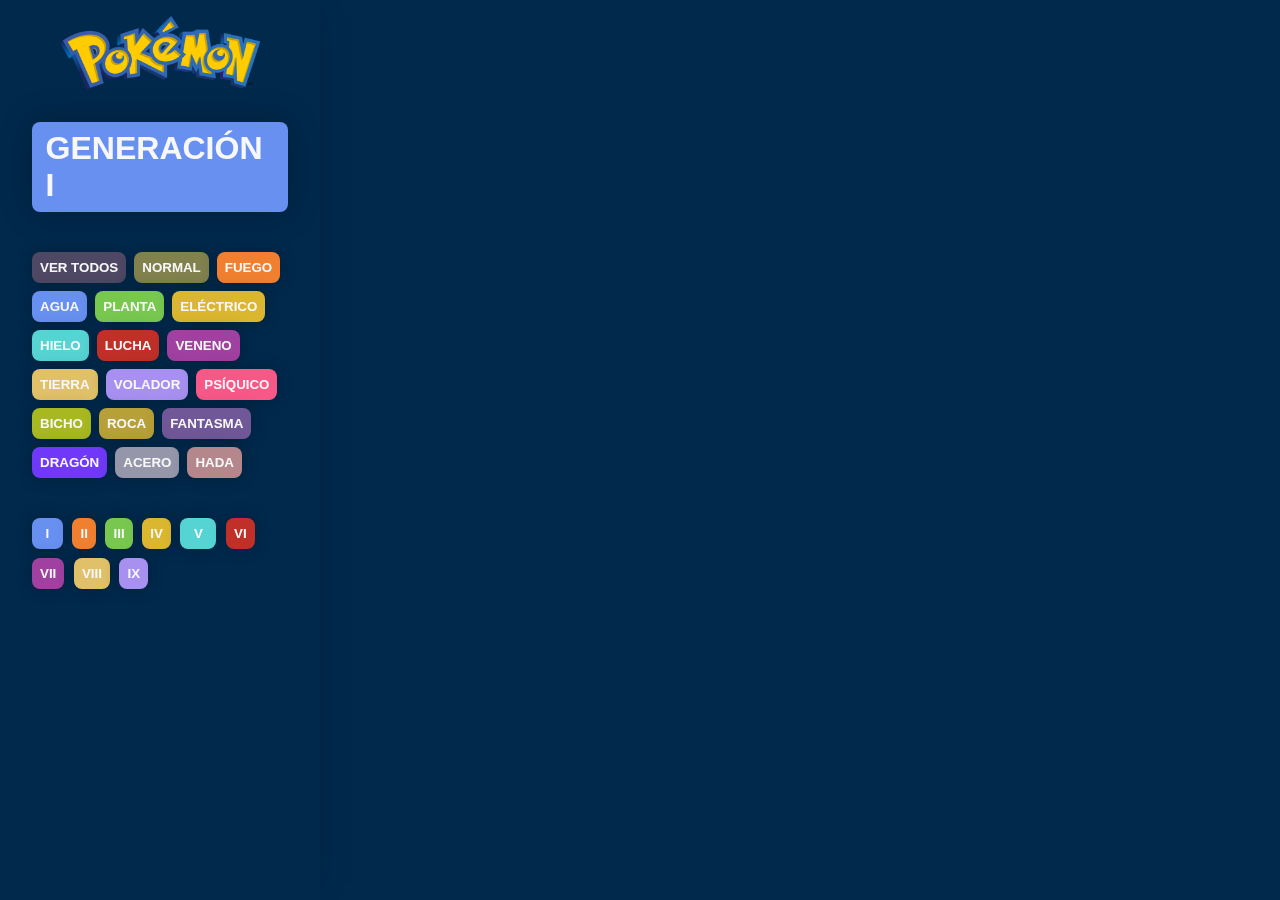
<file: index.html>
<!DOCTYPE html>
<html lang="us">
    
    <head>
        <meta charset="UTF-8">
        <meta http-equiv="X-UA-Compatible" content="IE-edge">
        <meta name="viewport" content="width=device-width, initial-scale=1.0">
        <title>PokeDex</title>
        <link rel="stylesheet" href="css/main.css">
        <link rel="icon" href="imagenes/pokemon1.png">
    </head>

    <body>

        <aside>
            <nav class="nav">
                <div class="imagen-gen">
                    <img src="imagenes/pokemon.png" alt="Pokemon Logo" class="imagen">
                    <div class="gen gen1"><h1>GENERACIÓN I</h1></div>
                </div>
                <ul class="nav-list">
                    <!-- Lista de los botones que se usaran para filtrar los pokemones por su tipo -->
                    <li class="nav-item"><button class="btn btn-aside" id="ver-todos">Ver Todos</button></li>
                    <li class="nav-item"><button class="btn btn-aside normal" id="normal">Normal</button></li>
                    <li class="nav-item"><button class="btn btn-aside fire" id="fire">Fuego</button></li>
                    <li class="nav-item"><button class="btn btn-aside water" id="water">Agua</button></li>
                    <li class="nav-item"><button class="btn btn-aside grass" id="grass">Planta</button></li>
                    <li class="nav-item"><button class="btn btn-aside electric" id="electric">Eléctrico</button></li>
                    <li class="nav-item"><button class="btn btn-aside ice" id="ice">Hielo</button></li>
                    <li class="nav-item"><button class="btn btn-aside fighting" id="fighting">Lucha</button></li>
                    <li class="nav-item"><button class="btn btn-aside poison" id="poison">Veneno</button></li>
                    <li class="nav-item"><button class="btn btn-aside ground" id="ground">Tierra</button></li>
                    <li class="nav-item"><button class="btn btn-aside flying" id="flying">Volador</button></li>
                    <li class="nav-item"><button class="btn btn-aside psychic" id="psychic">Psíquico</button></li>
                    <li class="nav-item"><button class="btn btn-aside bug" id="bug">Bicho</button></li>
                    <li class="nav-item"><button class="btn btn-aside rock" id="rock">Roca</button></li>
                    <li class="nav-item"><button class="btn btn-aside ghost" id="ghost">Fantasma</button></li>
                    <li class="nav-item"><button class="btn btn-aside dragon" id="dragon">Dragón</button></li>
                    <li class="nav-item"><button class="btn btn-aside steel" id="steel">Acero</button></li>
                    <li class="nav-item"><button class="btn btn-aside fairy" id="fairy">Hada</button></li>
                </ul>
                <ul class="nav-gen">
                    <!-- Lista de los botones que se usaran para filtrar los pokemones por generacion -->
                    <li class="nav-item"><a href="index.html"><button class="btn btn-aside-gen gen1">I</button></a></li>
                    <li class="nav-item"><a href="gen2.html"><button class="btn btn-aside-gen gen2">II</button></a></li>
                    <li class="nav-item"><a href="gen3.html"><button class="btn btn-aside-gen gen3">III</button></a></li>
                    <li class="nav-item"><a href="gen4.html"><button class="btn btn-aside-gen gen4">IV</button></a></li>
                    <li class="nav-item"><a href="gen5.html"><button class="btn btn-aside-gen gen5">V</button></a></li>
                    <li class="nav-item"><a href="gen6.html"><button class="btn btn-aside-gen gen6">VI</button></a></li>
                    <li class="nav-item"><a href="gen7.html"><button class="btn btn-aside-gen gen7">VII</button></a></li>
                    <li class="nav-item"><a href="gen8.html"><button class="btn btn-aside-gen gen8">VIII</button></a></li>
                    <li class="nav-item"><a href="gen9.html"><button class="btn btn-aside-gen gen9">IX</button></a></li>
                </ul>
            </nav> 
            
        </aside>

        <main>

            <div id="todos">

                <div class="pokemon-todos" id="listaPokemon">
                    <!-- Aqui van todos los poquemones, que seran creados en el archivo main.js -->
                </div>

            </div>
        
        </main>

         <script src="js/main.js"></script>  <!-- haciendo la llamada al script para ejecturar el archivo main.js -->
    
    </body>

</html>
</file>
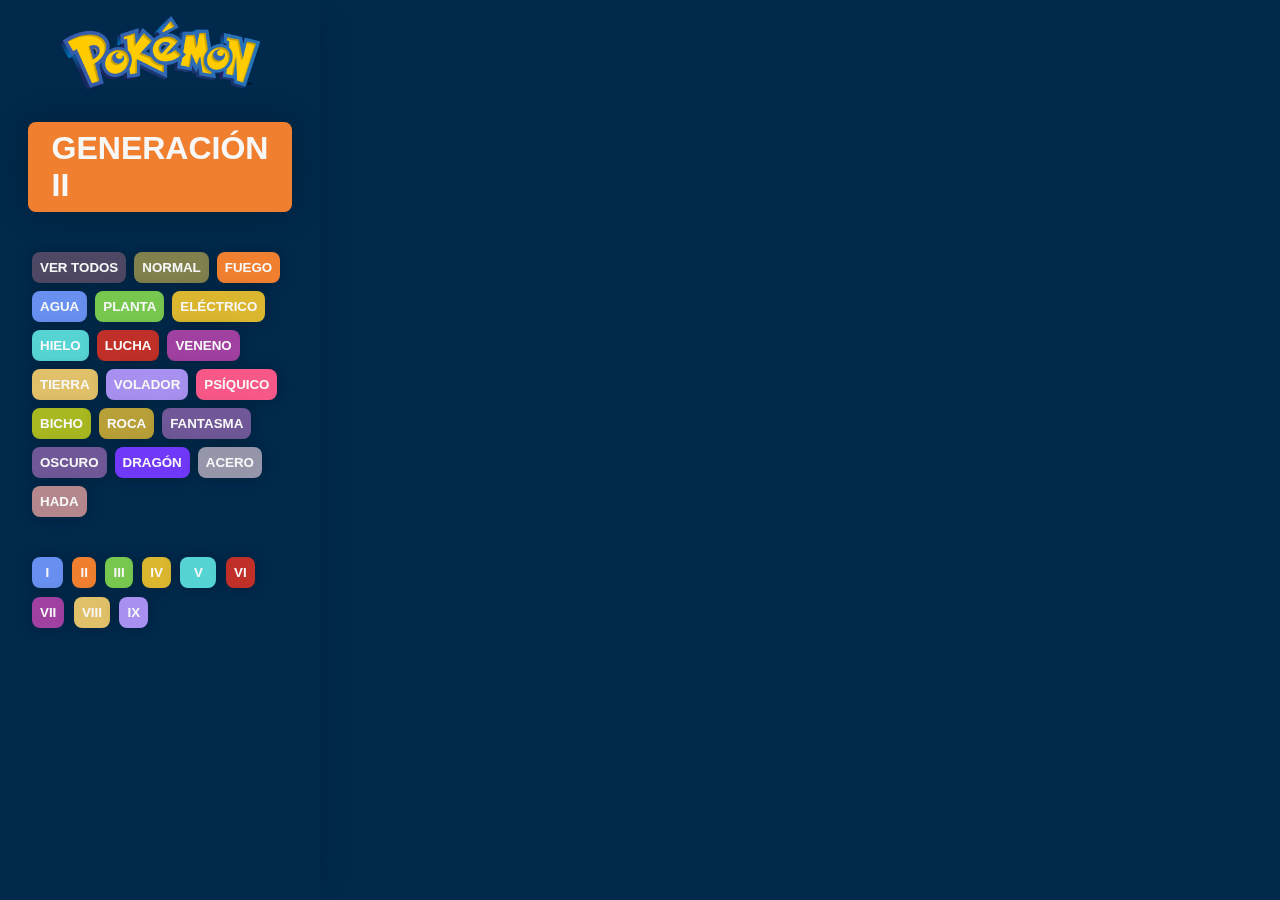
<file: gen2.html>
<!DOCTYPE html>
<html lang="us">
    
    <head>
        <meta charset="UTF-8">
        <meta http-equiv="X-UA-Compatible" content="IE-edge">
        <meta name="viewport" content="width=device-width, initial-scale=1.0">
        <title>PokeDex</title>
        <link rel="stylesheet" href="css/main.css">
        <link rel="icon" href="imagenes/pokemon1.png">
    </head>

    <body>

        <aside>
            <nav class="nav">
                <div class="imagen-gen">
                    <img src="imagenes/pokemon.png" alt="Pokemon Logo" class="imagen">
                    <div class="gen gen2"><h1>GENERACIÓN II</h1></div>
                </div>
                <ul class="nav-list">
                    <!-- Lista de los botones que se usaran para filtrar los pokemones por su tipo -->
                    <li class="nav-item"><button class="btn btn-aside" id="ver-todos">Ver Todos</button></li>
                    <li class="nav-item"><button class="btn btn-aside normal" id="normal">Normal</button></li>
                    <li class="nav-item"><button class="btn btn-aside fire" id="fire">Fuego</button></li>
                    <li class="nav-item"><button class="btn btn-aside water" id="water">Agua</button></li>
                    <li class="nav-item"><button class="btn btn-aside grass" id="grass">Planta</button></li>
                    <li class="nav-item"><button class="btn btn-aside electric" id="electric">Eléctrico</button></li>
                    <li class="nav-item"><button class="btn btn-aside ice" id="ice">Hielo</button></li>
                    <li class="nav-item"><button class="btn btn-aside fighting" id="fighting">Lucha</button></li>
                    <li class="nav-item"><button class="btn btn-aside poison" id="poison">Veneno</button></li>
                    <li class="nav-item"><button class="btn btn-aside ground" id="ground">Tierra</button></li>
                    <li class="nav-item"><button class="btn btn-aside flying" id="flying">Volador</button></li>
                    <li class="nav-item"><button class="btn btn-aside psychic" id="psychic">Psíquico</button></li>
                    <li class="nav-item"><button class="btn btn-aside bug" id="bug">Bicho</button></li>
                    <li class="nav-item"><button class="btn btn-aside rock" id="rock">Roca</button></li>
                    <li class="nav-item"><button class="btn btn-aside ghost" id="ghost">Fantasma</button></li>
                    <li class="nav-item"><button class="btn btn-aside ghost" id="dark">Oscuro</button></li>
                    <li class="nav-item"><button class="btn btn-aside dragon" id="dragon">Dragón</button></li>
                    <li class="nav-item"><button class="btn btn-aside steel" id="steel">Acero</button></li>
                    <li class="nav-item"><button class="btn btn-aside fairy" id="fairy">Hada</button></li>
                </ul>
                <ul class="nav-gen">
                    <!-- Lista de los botones que se usaran para filtrar los pokemones por generacion -->
                    <li class="nav-item"><a href="index.html"><button class="btn btn-aside-gen gen1">I</button></a></li>
                    <li class="nav-item"><a href="gen2.html"><button class="btn btn-aside-gen gen2">II</button></a></li>
                    <li class="nav-item"><a href="gen3.html"><button class="btn btn-aside-gen gen3">III</button></a></li>
                    <li class="nav-item"><a href="gen4.html"><button class="btn btn-aside-gen gen4">IV</button></a></li>
                    <li class="nav-item"><a href="gen5.html"><button class="btn btn-aside-gen gen5">V</button></a></li>
                    <li class="nav-item"><a href="gen6.html"><button class="btn btn-aside-gen gen6">VI</button></a></li>
                    <li class="nav-item"><a href="gen7.html"><button class="btn btn-aside-gen gen7">VII</button></a></li>
                    <li class="nav-item"><a href="gen8.html"><button class="btn btn-aside-gen gen8">VIII</button></a></li>
                    <li class="nav-item"><a href="gen9.html"><button class="btn btn-aside-gen gen9">IX</button></a></li>
                </ul>
            </nav> 
        </aside>

        <main>

            <div id="todos">

                <div class="pokemon-todos" id="listaPokemon">
                    <!-- Aqui van todos los poquemones, que seran creados en el archivo main.js -->
                </div>

                <div id="ventanaEmergente" class="ventana-emergente">
                    <!-- Aqui va el contenido de la ventana emergente, que sera creado en el archivo main.js -->
                </div> 
                <div id="fondoOscuro" onclick="cerrarVentanaEmergente()"></div>

            </div>
        
        </main>

         <script src="js/gen2.js"></script>  <!-- haciendo la llamada al script para ejecturar el archivo main.js -->
    
    </body>

</html>
</file>
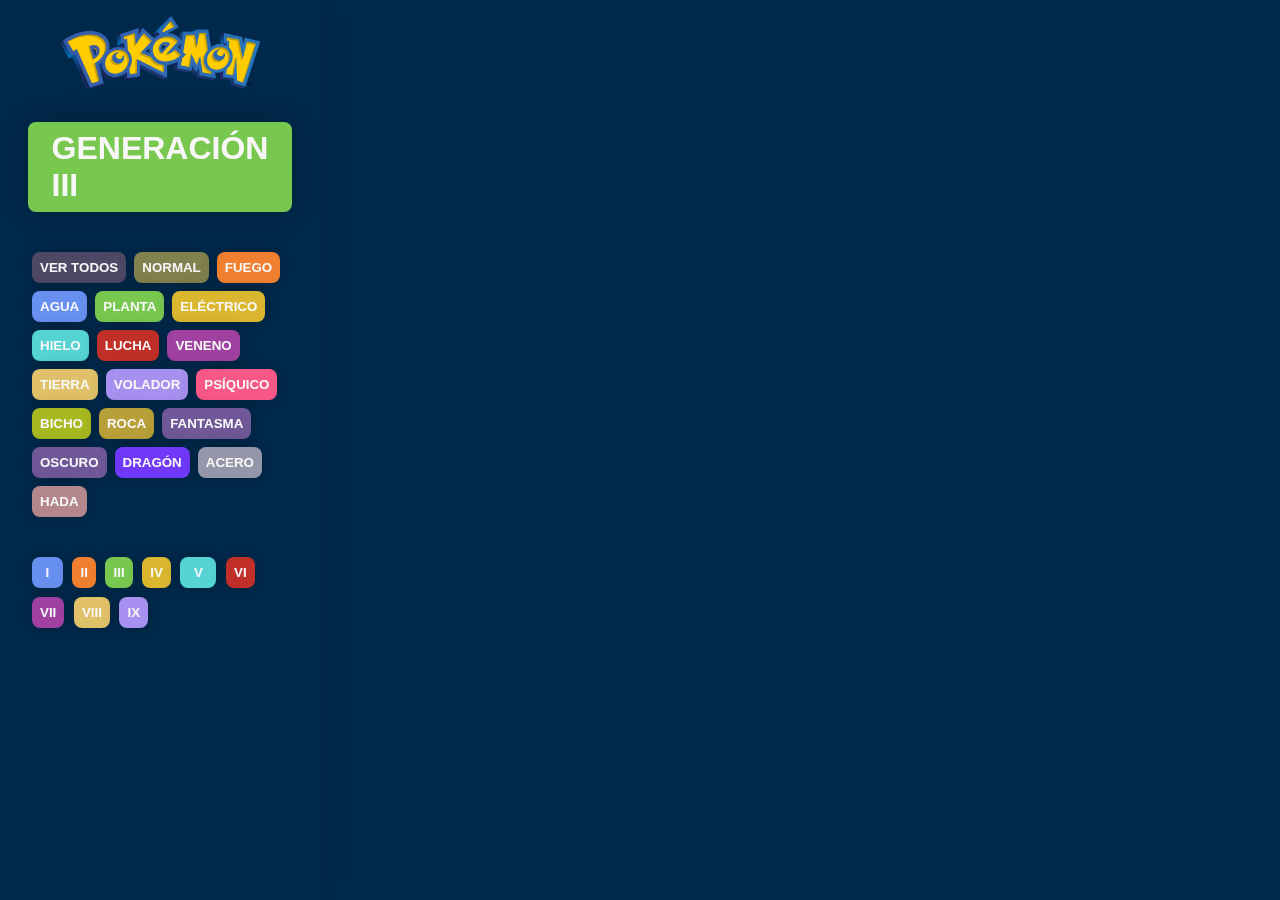
<file: gen3.html>
<!DOCTYPE html>
<html lang="us">
    
    <head>
        <meta charset="UTF-8">
        <meta http-equiv="X-UA-Compatible" content="IE-edge">
        <meta name="viewport" content="width=device-width, initial-scale=1.0">
        <title>PokeDex</title>
        <link rel="stylesheet" href="css/main.css">
        <link rel="icon" href="imagenes/pokemon1.png">
    </head>

    <body>

        <aside>
            <nav class="nav">
                <div class="imagen-gen">
                    <img src="imagenes/pokemon.png" alt="Pokemon Logo" class="imagen">
                    <div class="gen gen3"><h1>GENERACIÓN III</h1></div>
                </div>
                <ul class="nav-list">
                    <!-- Lista de los botones que se usaran para filtrar los pokemones por su tipo -->
                    <li class="nav-item"><button class="btn btn-aside" id="ver-todos">Ver Todos</button></li>
                    <li class="nav-item"><button class="btn btn-aside normal" id="normal">Normal</button></li>
                    <li class="nav-item"><button class="btn btn-aside fire" id="fire">Fuego</button></li>
                    <li class="nav-item"><button class="btn btn-aside water" id="water">Agua</button></li>
                    <li class="nav-item"><button class="btn btn-aside grass" id="grass">Planta</button></li>
                    <li class="nav-item"><button class="btn btn-aside electric" id="electric">Eléctrico</button></li>
                    <li class="nav-item"><button class="btn btn-aside ice" id="ice">Hielo</button></li>
                    <li class="nav-item"><button class="btn btn-aside fighting" id="fighting">Lucha</button></li>
                    <li class="nav-item"><button class="btn btn-aside poison" id="poison">Veneno</button></li>
                    <li class="nav-item"><button class="btn btn-aside ground" id="ground">Tierra</button></li>
                    <li class="nav-item"><button class="btn btn-aside flying" id="flying">Volador</button></li>
                    <li class="nav-item"><button class="btn btn-aside psychic" id="psychic">Psíquico</button></li>
                    <li class="nav-item"><button class="btn btn-aside bug" id="bug">Bicho</button></li>
                    <li class="nav-item"><button class="btn btn-aside rock" id="rock">Roca</button></li>
                    <li class="nav-item"><button class="btn btn-aside ghost" id="ghost">Fantasma</button></li>
                    <li class="nav-item"><button class="btn btn-aside ghost" id="dark">Oscuro</button></li>
                    <li class="nav-item"><button class="btn btn-aside dragon" id="dragon">Dragón</button></li>
                    <li class="nav-item"><button class="btn btn-aside steel" id="steel">Acero</button></li>
                    <li class="nav-item"><button class="btn btn-aside fairy" id="fairy">Hada</button></li>
                </ul>
                <ul class="nav-gen">
                    <!-- Lista de los botones que se usaran para filtrar los pokemones por generacion -->
                    <li class="nav-item"><a href="index.html"><button class="btn btn-aside-gen gen1">I</button></a></li>
                    <li class="nav-item"><a href="gen2.html"><button class="btn btn-aside-gen gen2">II</button></a></li>
                    <li class="nav-item"><a href="gen3.html"><button class="btn btn-aside-gen gen3">III</button></a></li>
                    <li class="nav-item"><a href="gen4.html"><button class="btn btn-aside-gen gen4">IV</button></a></li>
                    <li class="nav-item"><a href="gen5.html"><button class="btn btn-aside-gen gen5">V</button></a></li>
                    <li class="nav-item"><a href="gen6.html"><button class="btn btn-aside-gen gen6">VI</button></a></li>
                    <li class="nav-item"><a href="gen7.html"><button class="btn btn-aside-gen gen7">VII</button></a></li>
                    <li class="nav-item"><a href="gen8.html"><button class="btn btn-aside-gen gen8">VIII</button></a></li>
                    <li class="nav-item"><a href="gen9.html"><button class="btn btn-aside-gen gen9">IX</button></a></li>
                </ul>
            </nav> 
        </aside>

        <main>

            <div id="todos">

                <div class="pokemon-todos" id="listaPokemon">
                    <!-- Aqui van todos los poquemones, que seran creados en el archivo main.js -->
                </div>

                <div id="ventanaEmergente" class="ventana-emergente">
                    <!-- Aqui va el contenido de la ventana emergente, que sera creado en el archivo main.js -->
                </div> 
                <div id="fondoOscuro" onclick="cerrarVentanaEmergente()"></div>

            </div>
        
        </main>

         <script src="js/gen3.js"></script>  <!-- haciendo la llamada al script para ejecturar el archivo main.js -->
    
    </body>

</html>
</file>
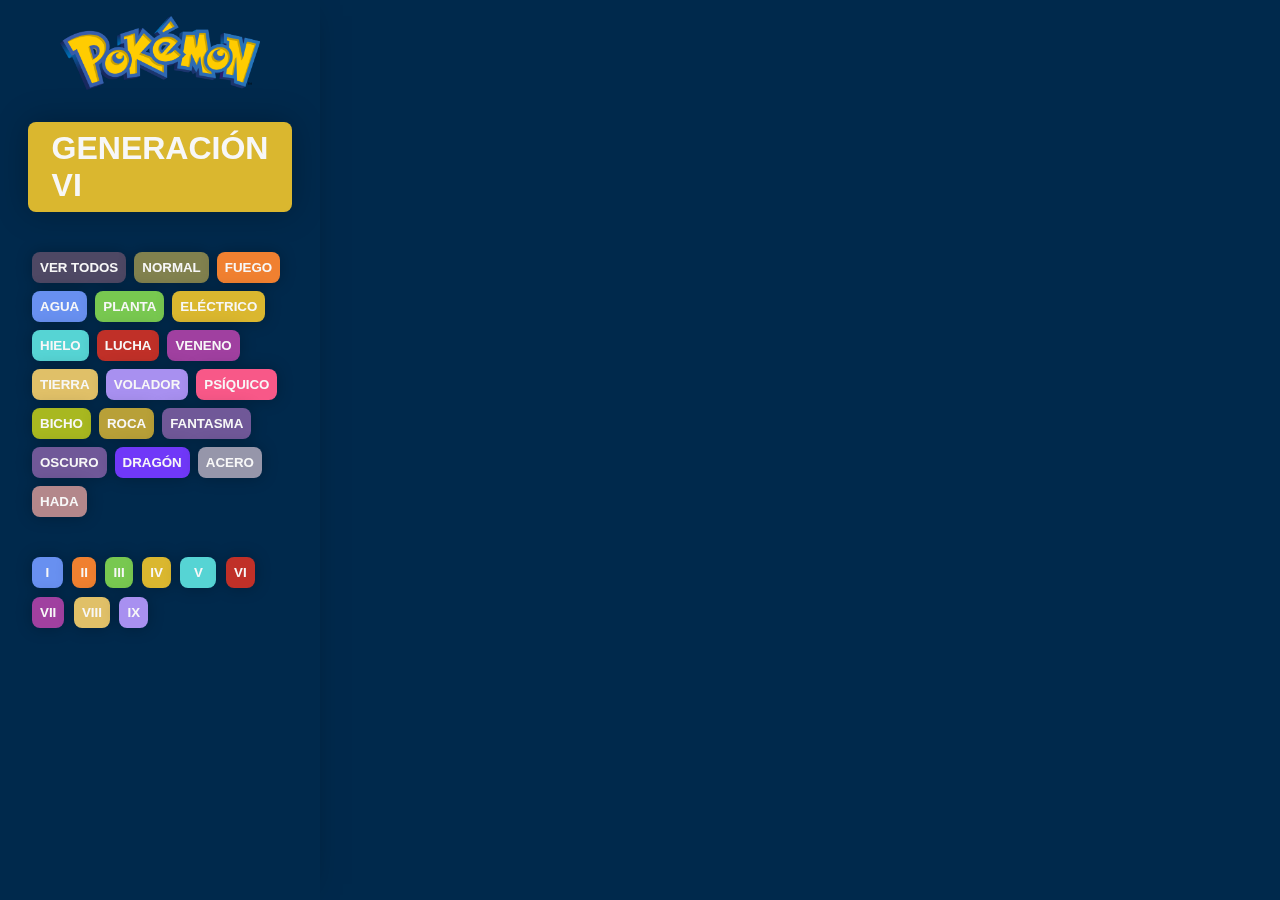
<file: gen4.html>
<!DOCTYPE html>
<html lang="us">
    
    <head>
        <meta charset="UTF-8">
        <meta http-equiv="X-UA-Compatible" content="IE-edge">
        <meta name="viewport" content="width=device-width, initial-scale=1.0">
        <title>PokeDex</title>
        <link rel="stylesheet" href="css/main.css">
        <link rel="icon" href="imagenes/pokemon1.png">
    </head>

    <body>

        <aside>
            <nav class="nav">
                <div class="imagen-gen">
                    <img src="imagenes/pokemon.png" alt="Pokemon Logo" class="imagen">
                    <div class="gen gen4"><h1>GENERACIÓN VI</h1></div>
                </div>
                <ul class="nav-list">
                    <!-- Lista de los botones que se usaran para filtrar los pokemones por su tipo -->
                    <li class="nav-item"><button class="btn btn-aside" id="ver-todos">Ver Todos</button></li>
                    <li class="nav-item"><button class="btn btn-aside normal" id="normal">Normal</button></li>
                    <li class="nav-item"><button class="btn btn-aside fire" id="fire">Fuego</button></li>
                    <li class="nav-item"><button class="btn btn-aside water" id="water">Agua</button></li>
                    <li class="nav-item"><button class="btn btn-aside grass" id="grass">Planta</button></li>
                    <li class="nav-item"><button class="btn btn-aside electric" id="electric">Eléctrico</button></li>
                    <li class="nav-item"><button class="btn btn-aside ice" id="ice">Hielo</button></li>
                    <li class="nav-item"><button class="btn btn-aside fighting" id="fighting">Lucha</button></li>
                    <li class="nav-item"><button class="btn btn-aside poison" id="poison">Veneno</button></li>
                    <li class="nav-item"><button class="btn btn-aside ground" id="ground">Tierra</button></li>
                    <li class="nav-item"><button class="btn btn-aside flying" id="flying">Volador</button></li>
                    <li class="nav-item"><button class="btn btn-aside psychic" id="psychic">Psíquico</button></li>
                    <li class="nav-item"><button class="btn btn-aside bug" id="bug">Bicho</button></li>
                    <li class="nav-item"><button class="btn btn-aside rock" id="rock">Roca</button></li>
                    <li class="nav-item"><button class="btn btn-aside ghost" id="ghost">Fantasma</button></li>
                    <li class="nav-item"><button class="btn btn-aside ghost" id="dark">Oscuro</button></li>
                    <li class="nav-item"><button class="btn btn-aside dragon" id="dragon">Dragón</button></li>
                    <li class="nav-item"><button class="btn btn-aside steel" id="steel">Acero</button></li>
                    <li class="nav-item"><button class="btn btn-aside fairy" id="fairy">Hada</button></li>
                </ul>
                <ul class="nav-gen">
                    <!-- Lista de los botones que se usaran para filtrar los pokemones por generacion -->
                    <li class="nav-item"><a href="index.html"><button class="btn btn-aside-gen gen1">I</button></a></li>
                    <li class="nav-item"><a href="gen2.html"><button class="btn btn-aside-gen gen2">II</button></a></li>
                    <li class="nav-item"><a href="gen3.html"><button class="btn btn-aside-gen gen3">III</button></a></li>
                    <li class="nav-item"><a href="gen4.html"><button class="btn btn-aside-gen gen4">IV</button></a></li>
                    <li class="nav-item"><a href="gen5.html"><button class="btn btn-aside-gen gen5">V</button></a></li>
                    <li class="nav-item"><a href="gen6.html"><button class="btn btn-aside-gen gen6">VI</button></a></li>
                    <li class="nav-item"><a href="gen7.html"><button class="btn btn-aside-gen gen7">VII</button></a></li>
                    <li class="nav-item"><a href="gen8.html"><button class="btn btn-aside-gen gen8">VIII</button></a></li>
                    <li class="nav-item"><a href="gen9.html"><button class="btn btn-aside-gen gen9">IX</button></a></li>
                </ul>
            </nav> 
        </aside>

        <main>

            <div id="todos">

                <div class="pokemon-todos" id="listaPokemon">
                    <!-- Aqui van todos los poquemones, que seran creados en el archivo main.js -->
                </div>

                <div id="ventanaEmergente" class="ventana-emergente">
                    <!-- Aqui va el contenido de la ventana emergente, que sera creado en el archivo main.js -->
                </div> 
                <div id="fondoOscuro" onclick="cerrarVentanaEmergente()"></div>

            </div>
        
        </main>

         <script src="js/gen4.js"></script>  <!-- haciendo la llamada al script para ejecturar el archivo main.js -->
    
    </body>

</html>
</file>
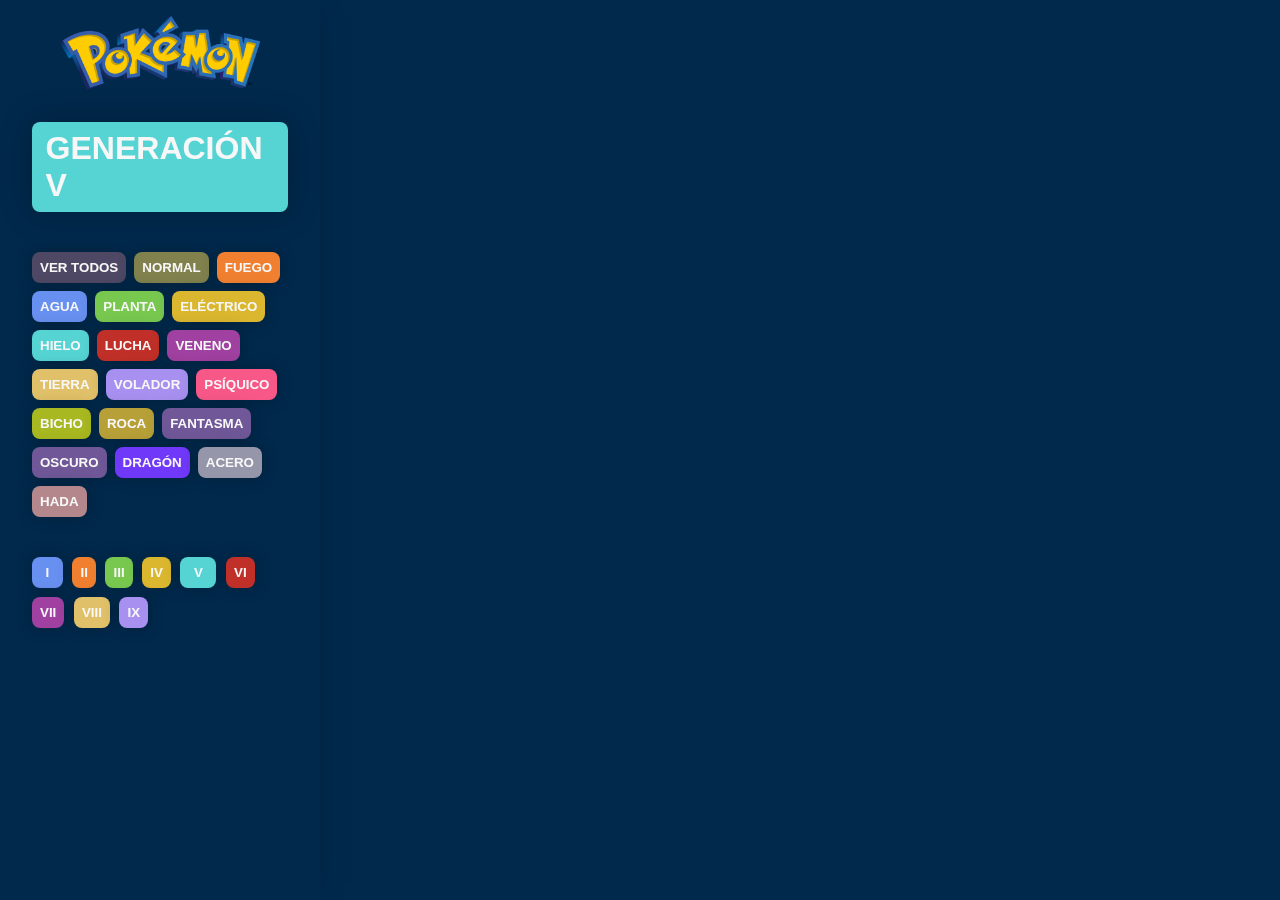
<file: gen5.html>
<!DOCTYPE html>
<html lang="us">
    
    <head>
        <meta charset="UTF-8">
        <meta http-equiv="X-UA-Compatible" content="IE-edge">
        <meta name="viewport" content="width=device-width, initial-scale=1.0">
        <title>PokeDex</title>
        <link rel="stylesheet" href="css/main.css">
        <link rel="icon" href="imagenes/pokemon1.png">
    </head>

    <body>

        <aside>
            <nav class="nav">
                <div class="imagen-gen">
                    <img src="imagenes/pokemon.png" alt="Pokemon Logo" class="imagen">
                    <div class="gen gen5"><h1>GENERACIÓN V</h1></div>
                </div>
                <ul class="nav-list">
                    <!-- Lista de los botones que se usaran para filtrar los pokemones por su tipo -->
                    <li class="nav-item"><button class="btn btn-aside" id="ver-todos">Ver Todos</button></li>
                    <li class="nav-item"><button class="btn btn-aside normal" id="normal">Normal</button></li>
                    <li class="nav-item"><button class="btn btn-aside fire" id="fire">Fuego</button></li>
                    <li class="nav-item"><button class="btn btn-aside water" id="water">Agua</button></li>
                    <li class="nav-item"><button class="btn btn-aside grass" id="grass">Planta</button></li>
                    <li class="nav-item"><button class="btn btn-aside electric" id="electric">Eléctrico</button></li>
                    <li class="nav-item"><button class="btn btn-aside ice" id="ice">Hielo</button></li>
                    <li class="nav-item"><button class="btn btn-aside fighting" id="fighting">Lucha</button></li>
                    <li class="nav-item"><button class="btn btn-aside poison" id="poison">Veneno</button></li>
                    <li class="nav-item"><button class="btn btn-aside ground" id="ground">Tierra</button></li>
                    <li class="nav-item"><button class="btn btn-aside flying" id="flying">Volador</button></li>
                    <li class="nav-item"><button class="btn btn-aside psychic" id="psychic">Psíquico</button></li>
                    <li class="nav-item"><button class="btn btn-aside bug" id="bug">Bicho</button></li>
                    <li class="nav-item"><button class="btn btn-aside rock" id="rock">Roca</button></li>
                    <li class="nav-item"><button class="btn btn-aside ghost" id="ghost">Fantasma</button></li>
                    <li class="nav-item"><button class="btn btn-aside ghost" id="dark">Oscuro</button></li>
                    <li class="nav-item"><button class="btn btn-aside dragon" id="dragon">Dragón</button></li>
                    <li class="nav-item"><button class="btn btn-aside steel" id="steel">Acero</button></li>
                    <li class="nav-item"><button class="btn btn-aside fairy" id="fairy">Hada</button></li>
                </ul>
                <ul class="nav-gen">
                    <!-- Lista de los botones que se usaran para filtrar los pokemones por generacion -->
                    <li class="nav-item"><a href="index.html"><button class="btn btn-aside-gen gen1">I</button></a></li>
                    <li class="nav-item"><a href="gen2.html"><button class="btn btn-aside-gen gen2">II</button></a></li>
                    <li class="nav-item"><a href="gen3.html"><button class="btn btn-aside-gen gen3">III</button></a></li>
                    <li class="nav-item"><a href="gen4.html"><button class="btn btn-aside-gen gen4">IV</button></a></li>
                    <li class="nav-item"><a href="gen5.html"><button class="btn btn-aside-gen gen5">V</button></a></li>
                    <li class="nav-item"><a href="gen6.html"><button class="btn btn-aside-gen gen6">VI</button></a></li>
                    <li class="nav-item"><a href="gen7.html"><button class="btn btn-aside-gen gen7">VII</button></a></li>
                    <li class="nav-item"><a href="gen8.html"><button class="btn btn-aside-gen gen8">VIII</button></a></li>
                    <li class="nav-item"><a href="gen9.html"><button class="btn btn-aside-gen gen9">IX</button></a></li>
                </ul>
            </nav> 
        </aside>

        <main>

            <div id="todos">

                <div class="pokemon-todos" id="listaPokemon">
                    <!-- Aqui van todos los poquemones, que seran creados en el archivo main.js -->
                </div>

                <div id="ventanaEmergente" class="ventana-emergente">
                    <!-- Aqui va el contenido de la ventana emergente, que sera creado en el archivo main.js -->
                </div> 
                <div id="fondoOscuro" onclick="cerrarVentanaEmergente()"></div>

            </div>
        
        </main>

         <script src="js/gen5.js"></script>  <!-- haciendo la llamada al script para ejecturar el archivo main.js -->
    
    </body>

</html>
</file>
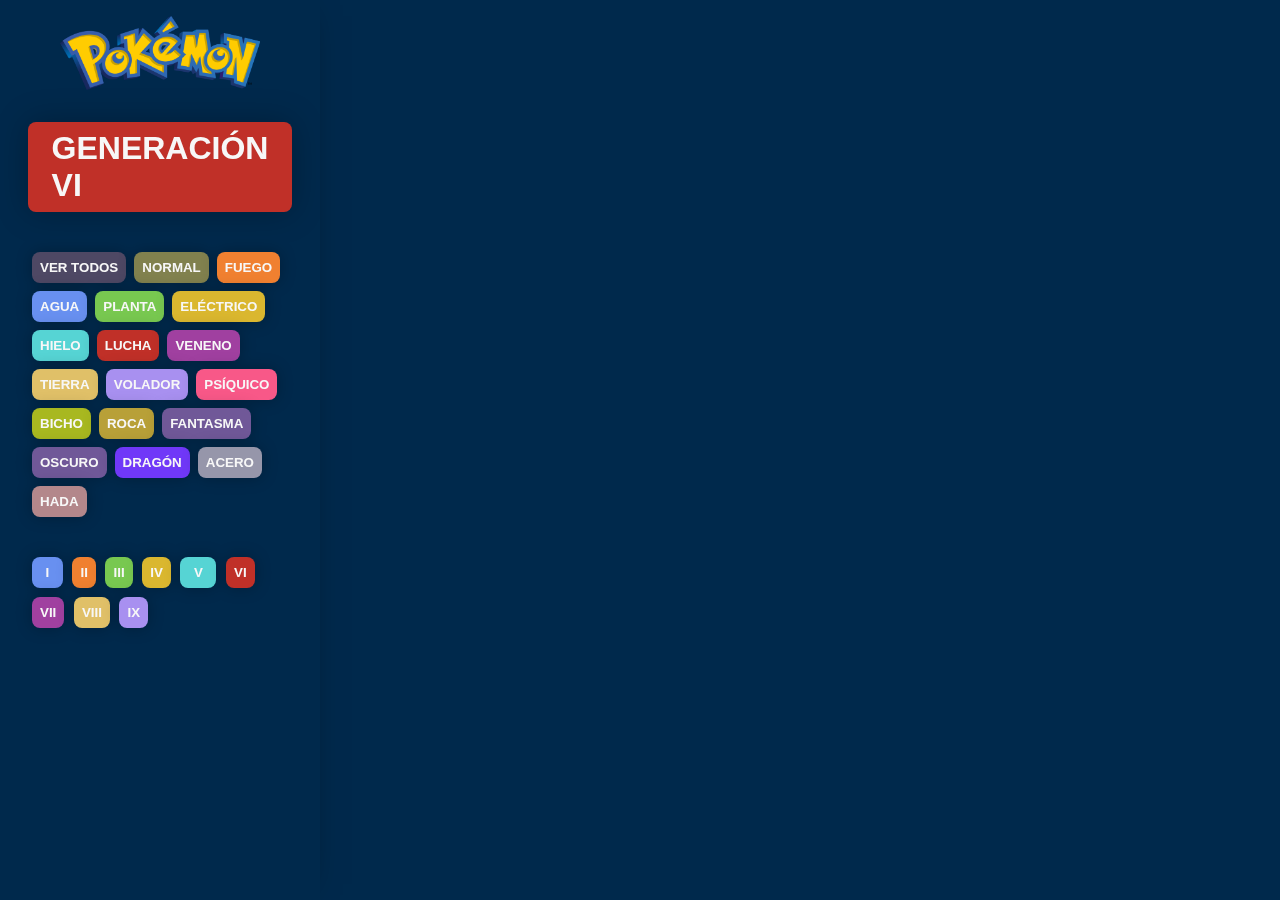
<file: gen6.html>
<!DOCTYPE html>
<html lang="us">
    
    <head>
        <meta charset="UTF-8">
        <meta http-equiv="X-UA-Compatible" content="IE-edge">
        <meta name="viewport" content="width=device-width, initial-scale=1.0">
        <title>PokeDex</title>
        <link rel="stylesheet" href="css/main.css">
        <link rel="icon" href="imagenes/pokemon1.png">
    </head>

    <body>

        <aside>
            <nav class="nav">
                <div class="imagen-gen">
                    <img src="imagenes/pokemon.png" alt="Pokemon Logo" class="imagen">
                    <div class="gen gen6"><h1>GENERACIÓN VI</h1></div>
                </div>
                <ul class="nav-list">
                    <!-- Lista de los botones que se usaran para filtrar los pokemones por su tipo -->
                    <li class="nav-item"><button class="btn btn-aside" id="ver-todos">Ver Todos</button></li>
                    <li class="nav-item"><button class="btn btn-aside normal" id="normal">Normal</button></li>
                    <li class="nav-item"><button class="btn btn-aside fire" id="fire">Fuego</button></li>
                    <li class="nav-item"><button class="btn btn-aside water" id="water">Agua</button></li>
                    <li class="nav-item"><button class="btn btn-aside grass" id="grass">Planta</button></li>
                    <li class="nav-item"><button class="btn btn-aside electric" id="electric">Eléctrico</button></li>
                    <li class="nav-item"><button class="btn btn-aside ice" id="ice">Hielo</button></li>
                    <li class="nav-item"><button class="btn btn-aside fighting" id="fighting">Lucha</button></li>
                    <li class="nav-item"><button class="btn btn-aside poison" id="poison">Veneno</button></li>
                    <li class="nav-item"><button class="btn btn-aside ground" id="ground">Tierra</button></li>
                    <li class="nav-item"><button class="btn btn-aside flying" id="flying">Volador</button></li>
                    <li class="nav-item"><button class="btn btn-aside psychic" id="psychic">Psíquico</button></li>
                    <li class="nav-item"><button class="btn btn-aside bug" id="bug">Bicho</button></li>
                    <li class="nav-item"><button class="btn btn-aside rock" id="rock">Roca</button></li>
                    <li class="nav-item"><button class="btn btn-aside ghost" id="ghost">Fantasma</button></li>
                    <li class="nav-item"><button class="btn btn-aside ghost" id="dark">Oscuro</button></li>
                    <li class="nav-item"><button class="btn btn-aside dragon" id="dragon">Dragón</button></li>
                    <li class="nav-item"><button class="btn btn-aside steel" id="steel">Acero</button></li>
                    <li class="nav-item"><button class="btn btn-aside fairy" id="fairy">Hada</button></li>
                </ul>
                <ul class="nav-gen">
                    <!-- Lista de los botones que se usaran para filtrar los pokemones por generacion -->
                    <li class="nav-item"><a href="index.html"><button class="btn btn-aside-gen gen1">I</button></a></li>
                    <li class="nav-item"><a href="gen2.html"><button class="btn btn-aside-gen gen2">II</button></a></li>
                    <li class="nav-item"><a href="gen3.html"><button class="btn btn-aside-gen gen3">III</button></a></li>
                    <li class="nav-item"><a href="gen4.html"><button class="btn btn-aside-gen gen4">IV</button></a></li>
                    <li class="nav-item"><a href="gen5.html"><button class="btn btn-aside-gen gen5">V</button></a></li>
                    <li class="nav-item"><a href="gen6.html"><button class="btn btn-aside-gen gen6">VI</button></a></li>
                    <li class="nav-item"><a href="gen7.html"><button class="btn btn-aside-gen gen7">VII</button></a></li>
                    <li class="nav-item"><a href="gen8.html"><button class="btn btn-aside-gen gen8">VIII</button></a></li>
                    <li class="nav-item"><a href="gen9.html"><button class="btn btn-aside-gen gen9">IX</button></a></li>
                </ul>
            </nav> 
        </aside>

        <main>

            <div id="todos">

                <div class="pokemon-todos" id="listaPokemon">
                    <!-- Aqui van todos los poquemones, que seran creados en el archivo main.js -->
                </div>

                <div id="ventanaEmergente" class="ventana-emergente">
                    <!-- Aqui va el contenido de la ventana emergente, que sera creado en el archivo main.js -->
                </div> 
                <div id="fondoOscuro" onclick="cerrarVentanaEmergente()"></div>

            </div>
        
        </main>

         <script src="js/gen6.js"></script>  <!-- haciendo la llamada al script para ejecturar el archivo main.js -->
    
    </body>

</html>
</file>
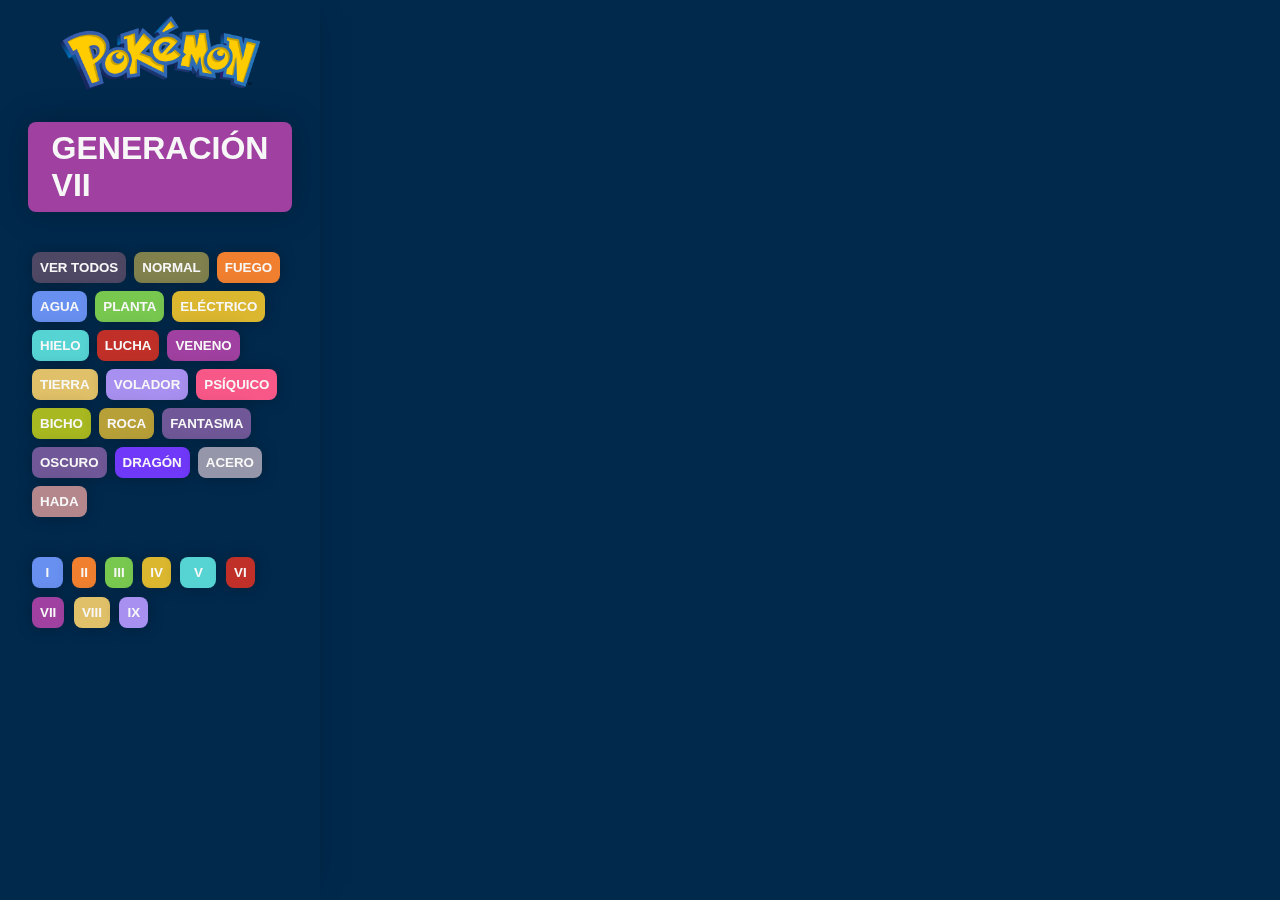
<file: gen7.html>
<!DOCTYPE html>
<html lang="us">
    
    <head>
        <meta charset="UTF-8">
        <meta http-equiv="X-UA-Compatible" content="IE-edge">
        <meta name="viewport" content="width=device-width, initial-scale=1.0">
        <title>PokeDex</title>
        <link rel="stylesheet" href="css/main.css">
        <link rel="icon" href="imagenes/pokemon1.png">
    </head>

    <body>

        <aside>
            <nav class="nav">
                <div class="imagen-gen">
                    <img src="imagenes/pokemon.png" alt="Pokemon Logo" class="imagen">
                    <div class="gen gen7"><h1>GENERACIÓN VII</h1></div>
                </div>
                <ul class="nav-list">
                    <!-- Lista de los botones que se usaran para filtrar los pokemones por su tipo -->
                    <li class="nav-item"><button class="btn btn-aside" id="ver-todos">Ver Todos</button></li>
                    <li class="nav-item"><button class="btn btn-aside normal" id="normal">Normal</button></li>
                    <li class="nav-item"><button class="btn btn-aside fire" id="fire">Fuego</button></li>
                    <li class="nav-item"><button class="btn btn-aside water" id="water">Agua</button></li>
                    <li class="nav-item"><button class="btn btn-aside grass" id="grass">Planta</button></li>
                    <li class="nav-item"><button class="btn btn-aside electric" id="electric">Eléctrico</button></li>
                    <li class="nav-item"><button class="btn btn-aside ice" id="ice">Hielo</button></li>
                    <li class="nav-item"><button class="btn btn-aside fighting" id="fighting">Lucha</button></li>
                    <li class="nav-item"><button class="btn btn-aside poison" id="poison">Veneno</button></li>
                    <li class="nav-item"><button class="btn btn-aside ground" id="ground">Tierra</button></li>
                    <li class="nav-item"><button class="btn btn-aside flying" id="flying">Volador</button></li>
                    <li class="nav-item"><button class="btn btn-aside psychic" id="psychic">Psíquico</button></li>
                    <li class="nav-item"><button class="btn btn-aside bug" id="bug">Bicho</button></li>
                    <li class="nav-item"><button class="btn btn-aside rock" id="rock">Roca</button></li>
                    <li class="nav-item"><button class="btn btn-aside ghost" id="ghost">Fantasma</button></li>
                    <li class="nav-item"><button class="btn btn-aside ghost" id="dark">Oscuro</button></li>
                    <li class="nav-item"><button class="btn btn-aside dragon" id="dragon">Dragón</button></li>
                    <li class="nav-item"><button class="btn btn-aside steel" id="steel">Acero</button></li>
                    <li class="nav-item"><button class="btn btn-aside fairy" id="fairy">Hada</button></li>
                </ul>
                <ul class="nav-gen">
                    <!-- Lista de los botones que se usaran para filtrar los pokemones por generacion -->
                    <li class="nav-item"><a href="index.html"><button class="btn btn-aside-gen gen1">I</button></a></li>
                    <li class="nav-item"><a href="gen2.html"><button class="btn btn-aside-gen gen2">II</button></a></li>
                    <li class="nav-item"><a href="gen3.html"><button class="btn btn-aside-gen gen3">III</button></a></li>
                    <li class="nav-item"><a href="gen4.html"><button class="btn btn-aside-gen gen4">IV</button></a></li>
                    <li class="nav-item"><a href="gen5.html"><button class="btn btn-aside-gen gen5">V</button></a></li>
                    <li class="nav-item"><a href="gen6.html"><button class="btn btn-aside-gen gen6">VI</button></a></li>
                    <li class="nav-item"><a href="gen7.html"><button class="btn btn-aside-gen gen7">VII</button></a></li>
                    <li class="nav-item"><a href="gen8.html"><button class="btn btn-aside-gen gen8">VIII</button></a></li>
                    <li class="nav-item"><a href="gen9.html"><button class="btn btn-aside-gen gen9">IX</button></a></li>
                </ul>
            </nav> 
        </aside>

        <main>

            <div id="todos">

                <div class="pokemon-todos" id="listaPokemon">
                    <!-- Aqui van todos los poquemones, que seran creados en el archivo main.js -->
                </div>

                <div id="ventanaEmergente" class="ventana-emergente">
                    <!-- Aqui va el contenido de la ventana emergente, que sera creado en el archivo main.js -->
                </div> 
                <div id="fondoOscuro" onclick="cerrarVentanaEmergente()"></div>

            </div>
        
        </main>

         <script src="js/gen7.js"></script>  <!-- haciendo la llamada al script para ejecturar el archivo main.js -->
    
    </body>

</html>
</file>
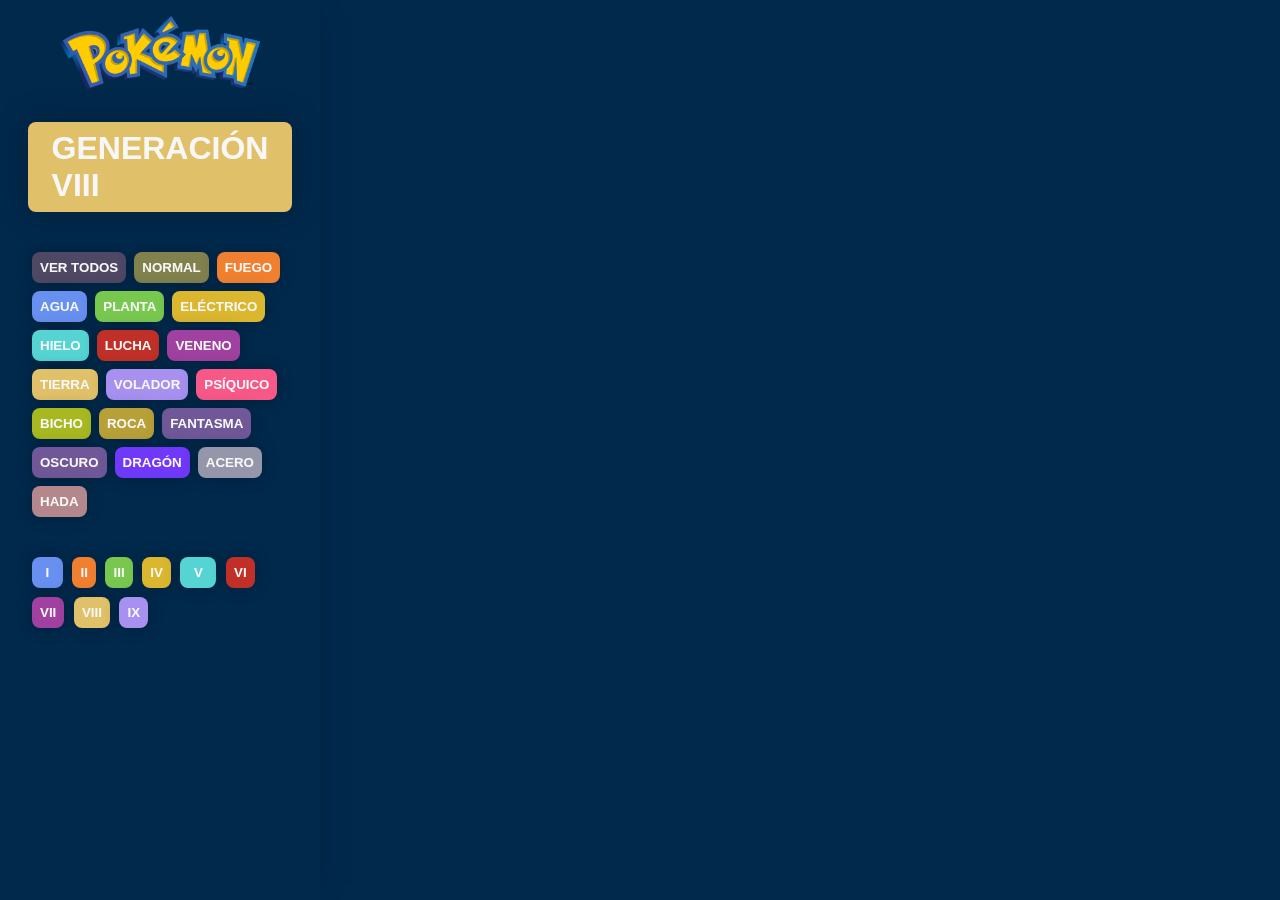
<file: gen8.html>
<!DOCTYPE html>
<html lang="us">
    
    <head>
        <meta charset="UTF-8">
        <meta http-equiv="X-UA-Compatible" content="IE-edge">
        <meta name="viewport" content="width=device-width, initial-scale=1.0">
        <title>PokeDex</title>
        <link rel="stylesheet" href="css/main.css">
        <link rel="icon" href="imagenes/pokemon1.png">
    </head>

    <body>

        <aside>
            <nav class="nav">
                <div class="imagen-gen">
                    <img src="imagenes/pokemon.png" alt="Pokemon Logo" class="imagen">
                    <div class="gen gen8"><h1>GENERACIÓN VIII</h1></div>
                </div>
                <ul class="nav-list">
                    <!-- Lista de los botones que se usaran para filtrar los pokemones por su tipo -->
                    <li class="nav-item"><button class="btn btn-aside" id="ver-todos">Ver Todos</button></li>
                    <li class="nav-item"><button class="btn btn-aside normal" id="normal">Normal</button></li>
                    <li class="nav-item"><button class="btn btn-aside fire" id="fire">Fuego</button></li>
                    <li class="nav-item"><button class="btn btn-aside water" id="water">Agua</button></li>
                    <li class="nav-item"><button class="btn btn-aside grass" id="grass">Planta</button></li>
                    <li class="nav-item"><button class="btn btn-aside electric" id="electric">Eléctrico</button></li>
                    <li class="nav-item"><button class="btn btn-aside ice" id="ice">Hielo</button></li>
                    <li class="nav-item"><button class="btn btn-aside fighting" id="fighting">Lucha</button></li>
                    <li class="nav-item"><button class="btn btn-aside poison" id="poison">Veneno</button></li>
                    <li class="nav-item"><button class="btn btn-aside ground" id="ground">Tierra</button></li>
                    <li class="nav-item"><button class="btn btn-aside flying" id="flying">Volador</button></li>
                    <li class="nav-item"><button class="btn btn-aside psychic" id="psychic">Psíquico</button></li>
                    <li class="nav-item"><button class="btn btn-aside bug" id="bug">Bicho</button></li>
                    <li class="nav-item"><button class="btn btn-aside rock" id="rock">Roca</button></li>
                    <li class="nav-item"><button class="btn btn-aside ghost" id="ghost">Fantasma</button></li>
                    <li class="nav-item"><button class="btn btn-aside ghost" id="dark">Oscuro</button></li>
                    <li class="nav-item"><button class="btn btn-aside dragon" id="dragon">Dragón</button></li>
                    <li class="nav-item"><button class="btn btn-aside steel" id="steel">Acero</button></li>
                    <li class="nav-item"><button class="btn btn-aside fairy" id="fairy">Hada</button></li>
                </ul>
                <ul class="nav-gen">
                    <!-- Lista de los botones que se usaran para filtrar los pokemones por generacion -->
                    <li class="nav-item"><a href="index.html"><button class="btn btn-aside-gen gen1">I</button></a></li>
                    <li class="nav-item"><a href="gen2.html"><button class="btn btn-aside-gen gen2">II</button></a></li>
                    <li class="nav-item"><a href="gen3.html"><button class="btn btn-aside-gen gen3">III</button></a></li>
                    <li class="nav-item"><a href="gen4.html"><button class="btn btn-aside-gen gen4">IV</button></a></li>
                    <li class="nav-item"><a href="gen5.html"><button class="btn btn-aside-gen gen5">V</button></a></li>
                    <li class="nav-item"><a href="gen6.html"><button class="btn btn-aside-gen gen6">VI</button></a></li>
                    <li class="nav-item"><a href="gen7.html"><button class="btn btn-aside-gen gen7">VII</button></a></li>
                    <li class="nav-item"><a href="gen8.html"><button class="btn btn-aside-gen gen8">VIII</button></a></li>
                    <li class="nav-item"><a href="gen9.html"><button class="btn btn-aside-gen gen9">IX</button></a></li>
                </ul>
            </nav> 
        </aside>

        <main>

            <div id="todos">

                <div class="pokemon-todos" id="listaPokemon">
                    <!-- Aqui van todos los poquemones, que seran creados en el archivo main.js -->
                </div>

                <div id="ventanaEmergente" class="ventana-emergente">
                    <!-- Aqui va el contenido de la ventana emergente, que sera creado en el archivo main.js -->
                </div> 
                <div id="fondoOscuro" onclick="cerrarVentanaEmergente()"></div>

            </div>
        
        </main>

         <script src="js/gen8.js"></script>  <!-- haciendo la llamada al script para ejecturar el archivo main.js -->
    
    </body>

</html>
</file>
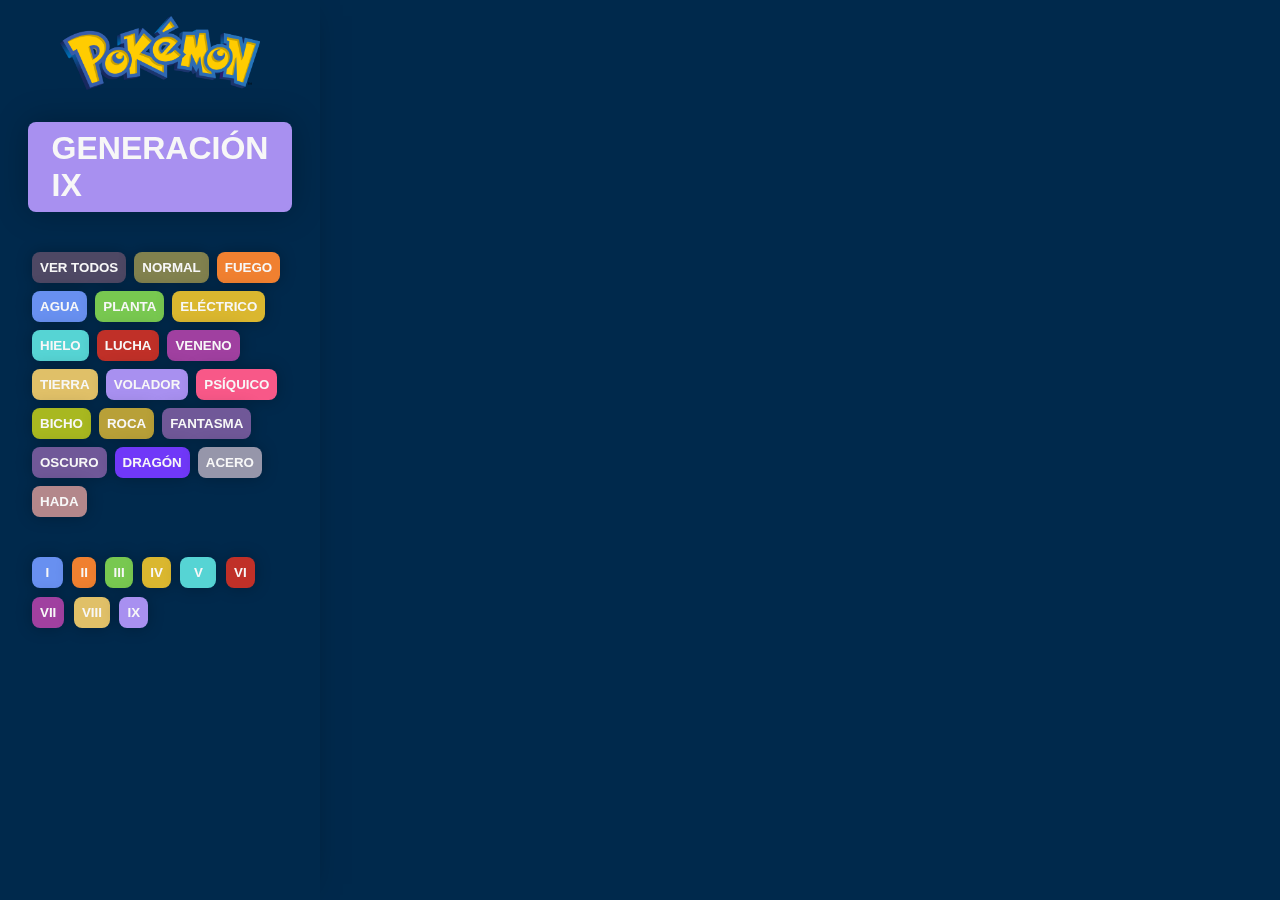
<file: gen9.html>
<!DOCTYPE html>
<html lang="us">
    
    <head>
        <meta charset="UTF-8">
        <meta http-equiv="X-UA-Compatible" content="IE-edge">
        <meta name="viewport" content="width=device-width, initial-scale=1.0">
        <title>PokeDex</title>
        <link rel="stylesheet" href="css/main.css">
        <link rel="icon" href="imagenes/pokemon1.png">
    </head>

    <body>

        <aside>
            <nav class="nav">
                <div class="imagen-gen">
                    <img src="imagenes/pokemon.png" alt="Pokemon Logo" class="imagen">
                    <div class="gen gen9"><h1>GENERACIÓN IX</h1></div>
                </div>
                <ul class="nav-list">
                    <!-- Lista de los botones que se usaran para filtrar los pokemones por su tipo -->
                    <li class="nav-item"><button class="btn btn-aside" id="ver-todos">Ver Todos</button></li>
                    <li class="nav-item"><button class="btn btn-aside normal" id="normal">Normal</button></li>
                    <li class="nav-item"><button class="btn btn-aside fire" id="fire">Fuego</button></li>
                    <li class="nav-item"><button class="btn btn-aside water" id="water">Agua</button></li>
                    <li class="nav-item"><button class="btn btn-aside grass" id="grass">Planta</button></li>
                    <li class="nav-item"><button class="btn btn-aside electric" id="electric">Eléctrico</button></li>
                    <li class="nav-item"><button class="btn btn-aside ice" id="ice">Hielo</button></li>
                    <li class="nav-item"><button class="btn btn-aside fighting" id="fighting">Lucha</button></li>
                    <li class="nav-item"><button class="btn btn-aside poison" id="poison">Veneno</button></li>
                    <li class="nav-item"><button class="btn btn-aside ground" id="ground">Tierra</button></li>
                    <li class="nav-item"><button class="btn btn-aside flying" id="flying">Volador</button></li>
                    <li class="nav-item"><button class="btn btn-aside psychic" id="psychic">Psíquico</button></li>
                    <li class="nav-item"><button class="btn btn-aside bug" id="bug">Bicho</button></li>
                    <li class="nav-item"><button class="btn btn-aside rock" id="rock">Roca</button></li>
                    <li class="nav-item"><button class="btn btn-aside ghost" id="ghost">Fantasma</button></li>
                    <li class="nav-item"><button class="btn btn-aside ghost" id="dark">Oscuro</button></li>
                    <li class="nav-item"><button class="btn btn-aside dragon" id="dragon">Dragón</button></li>
                    <li class="nav-item"><button class="btn btn-aside steel" id="steel">Acero</button></li>
                    <li class="nav-item"><button class="btn btn-aside fairy" id="fairy">Hada</button></li>
                </ul>
                <ul class="nav-gen">
                    <!-- Lista de los botones que se usaran para filtrar los pokemones por generacion -->
                    <li class="nav-item"><a href="index.html"><button class="btn btn-aside-gen gen1">I</button></a></li>
                    <li class="nav-item"><a href="gen2.html"><button class="btn btn-aside-gen gen2">II</button></a></li>
                    <li class="nav-item"><a href="gen3.html"><button class="btn btn-aside-gen gen3">III</button></a></li>
                    <li class="nav-item"><a href="gen4.html"><button class="btn btn-aside-gen gen4">IV</button></a></li>
                    <li class="nav-item"><a href="gen5.html"><button class="btn btn-aside-gen gen5">V</button></a></li>
                    <li class="nav-item"><a href="gen6.html"><button class="btn btn-aside-gen gen6">VI</button></a></li>
                    <li class="nav-item"><a href="gen7.html"><button class="btn btn-aside-gen gen7">VII</button></a></li>
                    <li class="nav-item"><a href="gen8.html"><button class="btn btn-aside-gen gen8">VIII</button></a></li>
                    <li class="nav-item"><a href="gen9.html"><button class="btn btn-aside-gen gen9">IX</button></a></li>
                </ul>
            </nav> 
        </aside>

        <main>

            <div id="todos">

                <div class="pokemon-todos" id="listaPokemon">
                    <!-- Aqui van todos los poquemones, que seran creados en el archivo main.js -->
                </div>

                <div id="ventanaEmergente" class="ventana-emergente">
                    <!-- Aqui va el contenido de la ventana emergente, que sera creado en el archivo main.js -->
                </div> 
                <div id="fondoOscuro" onclick="cerrarVentanaEmergente()"></div>

            </div>
        
        </main>

         <script src="js/gen9.js"></script>  <!-- haciendo la llamada al script para ejecturar el archivo main.js -->
    
    </body>

</html>
</file>
<file: css/main.css>
:root {
    --negro: #1c1c1c;
    --gris: #ececec;
    --morado-oscuro: #00294c;
    --fondo: #0b006a;
    --morado: #4e4864;
    --blanco: #f7f7f7;
    --normal: #81814e;
    --fuego: #F08030;
    --agua: #6890f0;
    --hierba: #78C850;
    --electrico: #dab72f;
    --hielo: #56d4d4;
    --pelea: #C03028;
    --veneno: #a040a0;
    --suelo: #e0c068;
    --vuelo: #a890f0;
    --psiquico: #f85888;
    --bicho: #a8b820;
    --roca: #b8a038;
    --fantasma: #705898;
    --oscuro: #705848;
    --dragon: #7038f8;
    --acero: #9696aa;
    --hada: #b3878b;
}

* {
    margin: 0;
    padding: 0;
    box-sizing: border-box;
    color: var(--black);
    font-family: Verdana, Geneva, Tahoma, sans-serif;
}

ul {
    list-style-type: none;
}

button {
    background-color: transparent;
    border: 0;
    border-radius: 0;
}

body {
    display: flex;
    min-height: 100vh;
    background-color: var(--morado-oscuro);
}

aside {
    padding-block: 1rem;
    box-shadow: 0 0 2rem -1rem rgba(0, 0, 0, .5);
    max-width: 20rem;
    position: fixed;
    min-height: 100vh;
}

.nav {
    display: flex;
    flex-direction: column;
    gap: 2rem;
    padding-inline: 2rem;
    margin: 0 auto;
}

.nav-list {
    margin-top: .5rem;
    display: flex;
    align-items: center;
    flex-wrap: wrap;
    gap: .5rem;
}

.imagen-gen {
    display: flex;
    align-items: center;
    flex-direction: column;
    gap: 2rem;
    justify-content: space-between;
}

.imagen {
    float: left;
    width: 200px;
    margin-right: 0;
}

.gen {
    box-shadow: 0 0 1rem rgba(0, 0, 0, .25);
    padding: .5rem 1.5rem;
    border-radius: .5rem;
    font-weight: 700;
    font-size: 1rem;
    color: var(--blanco);
    box-shadow: 0 0 2rem rgba(0, 0, 0, .25);
    cursor: default;
    transition: .2s;
}

.gen:hover {
    transform: scale(1.1);
    box-shadow: 0 0 3rem rgba(0, 0, 0, .25);
}

.btn-aside{
    background-color: var(--morado);
    padding: .5rem;
    border-radius: .5rem;
    cursor: pointer;
    text-transform: uppercase;
    font-weight: 600;
    box-shadow: 0 0 1rem rgba(0, 0, 0, .25);
    transition: .2s;
    color: var(--blanco);
}

.btn-aside:hover {
    transform: scale(1.1);
    box-shadow: 0 0 2rem rgba(0, 0, 0, .25);
}

.nav-gen {
    margin-top: .5rem;
    display: flex;
    align-items: center;
    flex-wrap: wrap;
    gap: .6rem;
}

.btn-aside-gen {
    background-color: var(--morado);
    padding: .5rem;
    border-radius: .5rem;
    cursor: pointer;
    text-transform: uppercase;
    font-weight: 600;
    box-shadow: 0 0 1rem rgba(0, 0, 0, .25);
    transition: .2s;
    color: var(--blanco);
}

.btn-aside-gen:hover {
    transform: scale(1.1);
    box-shadow: 0 0 2rem rgba(0, 0, 0, .25);
}

.btn-aside:hover {
    transform: scale(1.1);
    box-shadow: 0 0 2rem rgba(0, 0, 0, .25);
}

main {
    flex: 1;
    justify-content: center;
    padding: 2rem;
    max-width: auto;
    margin-left: 20rem;
    right: 0;
    position: absolute;
    min-height: 100vh;
}

.pokemon-todos {
    display: grid;
    grid-template-columns: 1fr;
    gap: 1rem;
}

@media screen and (min-width: 850px) {
    .pokemon-todos {
        grid-template-columns: 1fr 1fr;
    }
}

@media screen and (min-width: 1150px) {
    .pokemon-todos {
        grid-template-columns: 1fr 1fr 1fr;
    }
}

@media screen and (min-width: 1800px) {
    .pokemon-todos {
        grid-template-columns: 1fr 1fr 1fr 1fr;
    }
}

.pokemon {
    border-radius: 1rem;
    background-color: var(--morado-oscuro);
    box-shadow: 0 0 3rem -1rem rgba(0, 0, 0, 5);
    padding-block: 2rem;
    text-transform: uppercase;
    position: relative;
    isolation: isolate;
    overflow: hidden;
    transition: .2s;
    cursor: default;
    max-width: 200vh;
}

.pokemon:hover {
    transform: scale(1.05);
    box-shadow: 0 0 2rem rgba(0, 0, 0, .25);
    z-index: 999;
}

.pokemon-imagen {
    color: var(--morado);
    box-shadow: 0 0 1rem 0 rgba(0, 0, 0, .25);
    background-color: #001a30;
    border-radius: 1rem;
    padding-inline: 1rem;
    margin: 0 2rem;
    margin-bottom: 2rem;
    display: flex;
    justify-content: center;
}

.pokemon-imagen img {
    width: 100%;
    max-width: 18rem;
    padding: 1rem;
}

.pokemon-info {
    display: flex;
    flex-direction: column;
    gap: .5rem;
    padding-inline: 1rem;
    align-items: center;
}

.nombre-contenedor {
    display: flex;
    align-items: center;
    column-gap: .5rem;
    flex-wrap: wrap;
    justify-content: center;
}

.pokemon-id {
    background-color: var(--morado);
    padding: .25rem .5rem;
    border-radius: 100vmax;
    font-size: .85rem;
    font-weight: 500;
    color: var(--blanco);
}

.pokemon-nombre {
    font-size: 2rem;
    letter-spacing: .2rem;
    color: var(--morado);
}

.pokemon-tipos {
    display: flex;
    padding: 1rem;
    gap: 0.5rem;
    font-size: .85rem;
    font-weight: 500;
    flex-wrap: wrap;
    justify-content: center;
}

.tipo {
    background-color: var(--morado);
    padding: .25rem .5rem;
    border-radius: .5rem;
    font-size: .85rem;
    font-weight: 500;
    color: var(--blanco);
}

.pokemon-habilidades {
    display: flex;
    gap: .5rem;
    font-weight: 500;
    flex-wrap: wrap;
    justify-content: center;
}

.habilidad {
    background-color: var(--morado);
    color: var(--blanco);
    padding: .25rem .5rem;
    font-size: .7rem;
    border-radius: .5rem;
    font-weight: 500;
    letter-spacing: 1px;
}

.pokemon-estadisticas {
    display: flex;
    gap: .5rem;
    font-size: 0.85rem;
}

.dato {
    background-color: var(--morado);
    padding: .25rem .5rem;
    border-radius: .5rem;
    color: var(--blanco);
}

.normal {
    background-color: var(--normal);
}

.fire {
    background-color: var(--fuego);
}

.water {
    background-color: var(--agua);
}

.grass {
    background-color: var(--hierba);
}

.electric {
    background-color: var(--electrico);
}

.ice {
    background-color: var(--hielo);
}

.fighting {
    background-color: var(--pelea);
}

.poison {
    background-color: var(--veneno);
}

.ground {
    background-color: var(--suelo);
}

.flying {
    background-color: var(--vuelo);
}

.psychic {
    background-color: var(--psiquico);
}

.bug {
    background-color: var(--bicho);
}

.rock {
    background-color: var(--roca);
}

.ghost {
    background-color: var(--fantasma);
}

.dark {
    background-color: var(--oscuro);
}

.dragon {
    background-color: var(--dragon);
}

.steel {
    background-color: var(--acero);
}

.fairy {
    background-color: var(--hada);
}

.gen1 {
    background-color: var(--agua);
    padding: .5rem .85rem;
}

.gen2 {
    background-color: var(--fuego);
    
}

.gen3 {
    background-color: var(--hierba);
    
}

.gen4 {
    background-color: var(--electrico);
    
}

.gen5 {
    background-color: var(--hielo);
    padding: .5rem .85rem;    
}

.gen6 {
    background-color: var(--pelea);    
}

.gen7 {
    background-color: var(--veneno);    
}

.gen8 {
    background-color: var(--suelo);    
}

.gen9 {
    background-color: var(--vuelo);    
}
</file>
